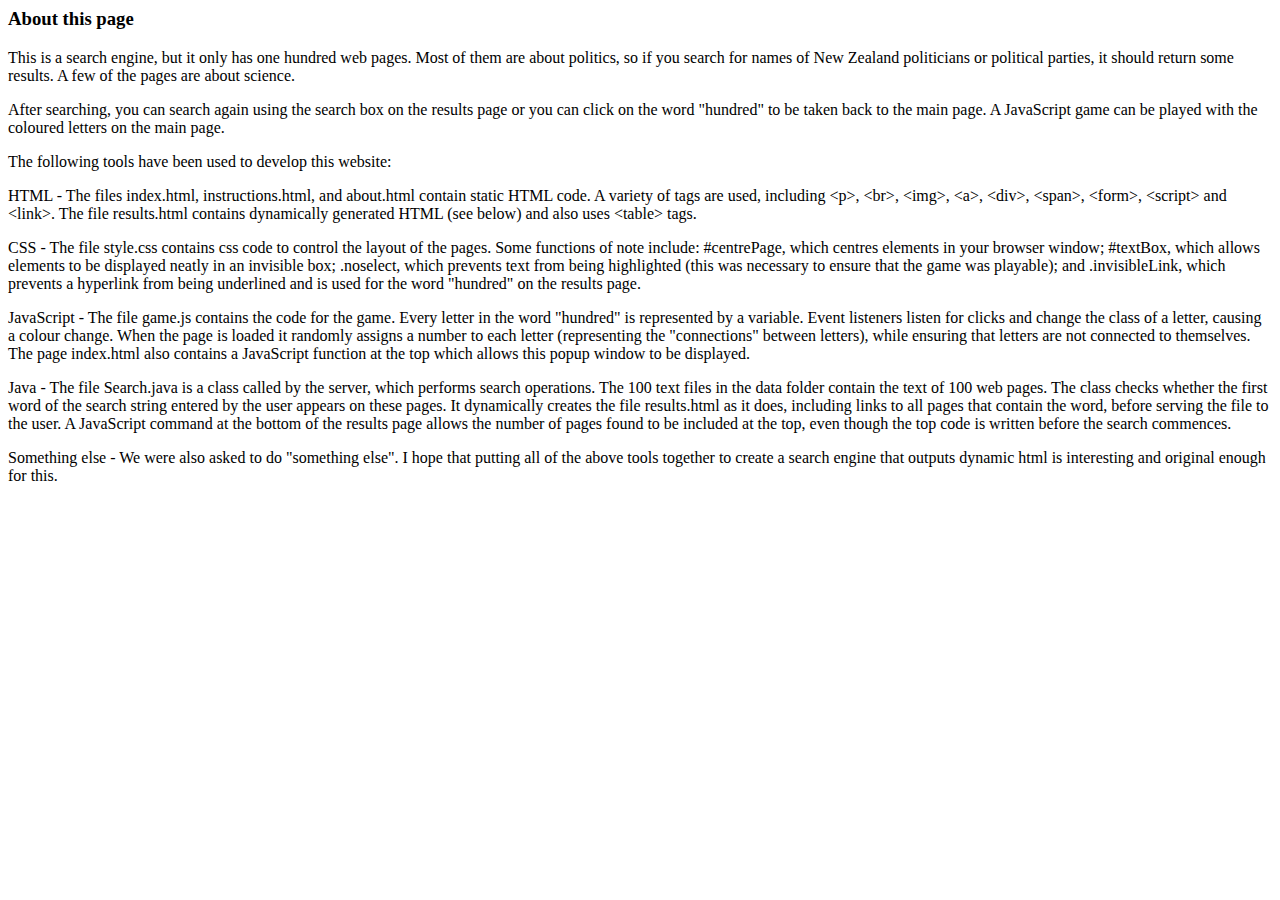
<file: web/about.html>
<html>
<head>
<title>About this page</title>
<body>
<h3>About this page</h3>
<p>This is a search engine, but it only has one hundred web pages.  Most of them are about politics, so if you search for names of New Zealand politicians or political parties, it should return some results.  A few of the pages are about science.</p>
<p>After searching, you can search again using the search box on the results page or you can click on the word "hundred" to be taken back to the main page.  A JavaScript game can be played with the coloured letters on the main page.</p>
<p>The following tools have been used to develop this website:</p>
<p>HTML - The files index.html, instructions.html, and about.html contain static HTML code.  A variety of tags are used, including &lt;p&gt;, &lt;br&gt, &lt;img&gt, &lt;a&gt, &lt;div&gt, &lt;span&gt, &lt;form&gt, &lt;script&gt and &lt;link&gt.  The file results.html contains dynamically generated HTML (see below) and also uses &lt;table&gt tags.</p>
<p>CSS - The file style.css contains css code to control the layout of the pages.  Some functions of note include: #centrePage, which centres elements in your browser window; #textBox, which allows elements to be displayed neatly in an invisible box; .noselect, which prevents text from being highlighted (this was necessary to ensure that the game was playable); and .invisibleLink, which prevents a hyperlink from being underlined and is used for the word "hundred" on the results page.</p>
<p>JavaScript - The file game.js contains the code for the game.  Every letter in the word "hundred" is represented by a variable.  Event listeners listen for clicks and change the class of a letter, causing a colour change.  When the page is loaded it randomly assigns a number to each letter (representing the "connections" between letters), while ensuring that letters are not connected to themselves.  The page index.html also contains a JavaScript function at the top which allows this popup window to be displayed.</p>
<p>Java - The file Search.java is a class called by the server, which performs search operations.  The 100 text files in the data folder contain the text of 100 web pages.  The class checks whether the first word of the search string entered by the user appears on these pages.  It dynamically creates the file results.html as it does, including links to all pages that contain the word, before serving the file to the user.  A JavaScript command at the bottom of the results page allows the number of pages found to be included at the top, even though the top code is written before the search commences.</p>
<p>Something else - We were also asked to do "something else".  I hope that putting all of the above tools together to create a search engine that outputs dynamic html is interesting and original enough for this.</p>
</body>
</html>
</file>
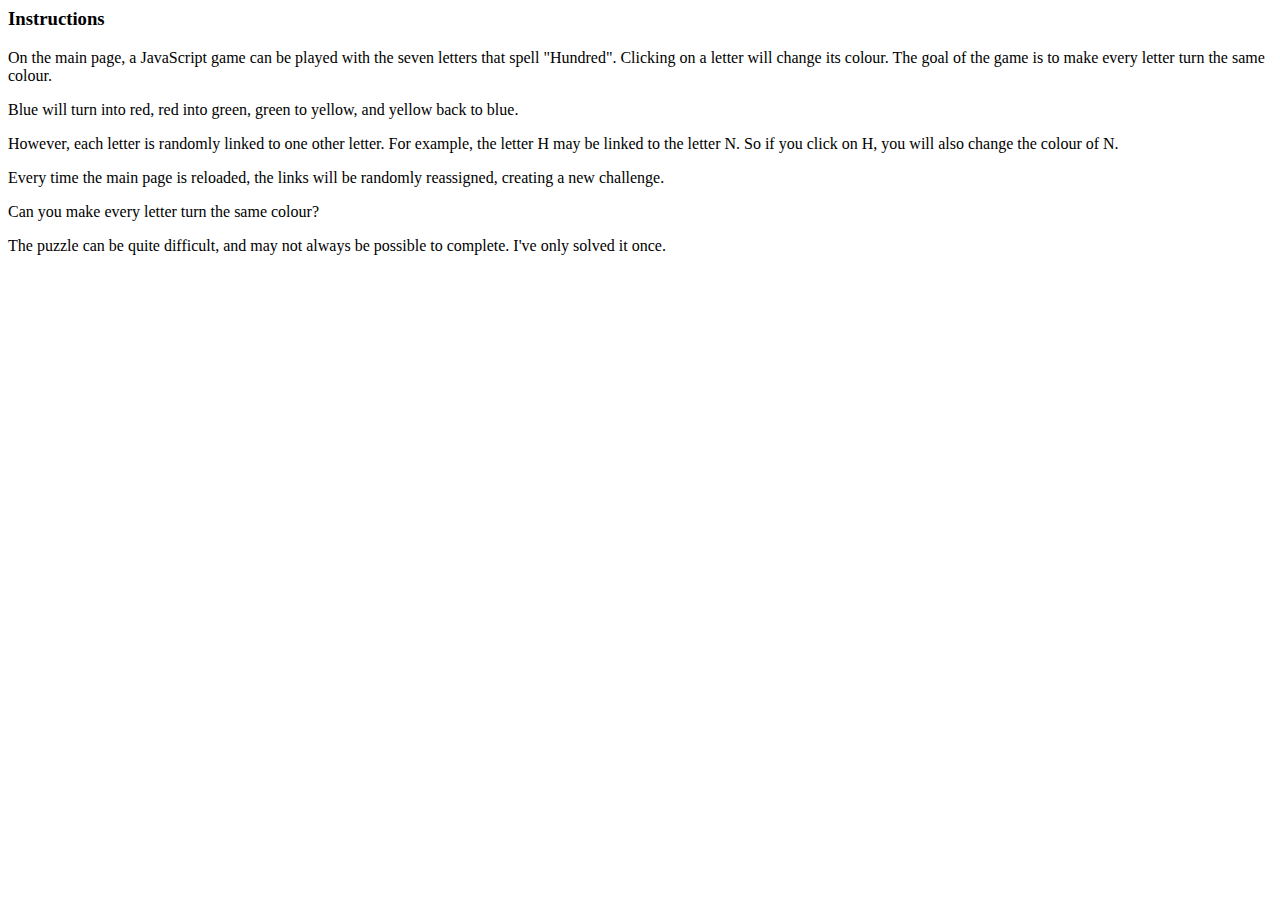
<file: web/instructions.html>
<html>
<head>
<title>Instructions</title>
</head>
<body>
<h3>Instructions</h3>
<p>On the main page, a JavaScript game can be played with the seven letters that spell "Hundred".  Clicking on a letter will change its colour.  The goal of the game is to make every letter turn the same colour.</p>
<p>Blue will turn into red, red into green, green to yellow, and yellow back to blue.</p>
<p>However, each letter is randomly linked to one other letter.  For example, the letter H may be linked to the letter N.  So if you click on H, you will also change the colour of N.</p>
<p>Every time the main page is reloaded, the links will be randomly reassigned, creating a new challenge.</p>
<p>Can you make every letter turn the same colour?</p>
<p>The puzzle can be quite difficult, and may not always be possible to complete.  I've only solved it once.</p>
</body>
</html>
</file>
